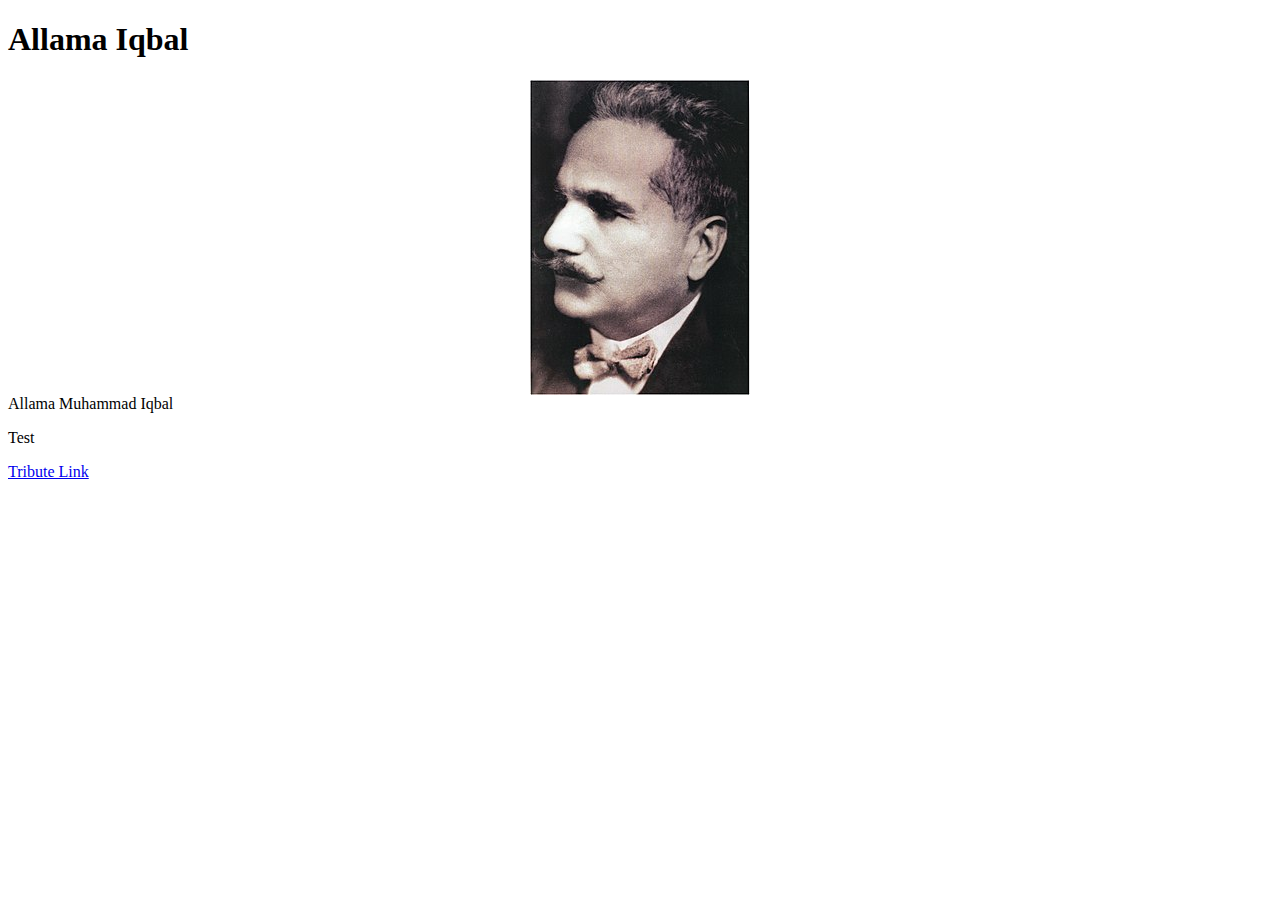
<file: index.html>
<!DOCTYPE html>
<html lang="en">
  <head>
    <link rel="stylesheet" href="styles.css">
    </head>
    <main id="main">
    <h1 id="title">Allama Iqbal</h1>
     <div id="main">
    <div id="img-div">
        <img  id="image" src="Allama_Iqbal.jpg" alt="Image" style="display:block;";
        >
        <div id="img-caption">Allama Muhammad Iqbal </div>
        <p>Test</p>
    </div>
    <div id="tribute-info">
        <a  href="https://en.wikipedia.org/wiki/Muhammad_Iqbal" id="tribute-link" target="_blank">Tribute Link</a>
    </div>    
</div>
</file>
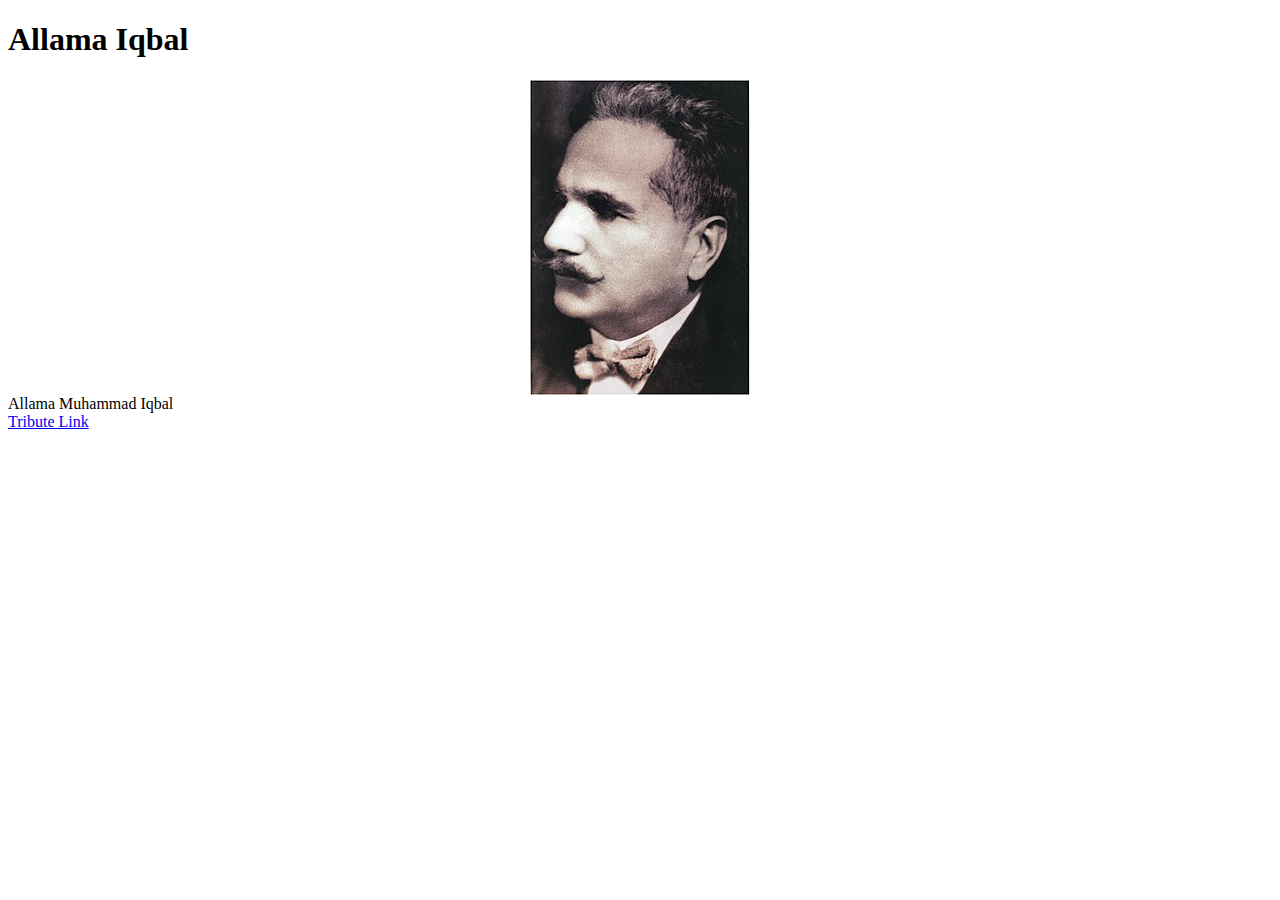
<file: Tribute Page.html>
<!DOCTYPE html>
<html lang="en">
  <head>
    <link rel="stylesheet" href="Tribute Page.css">
    </head>
    <main id="main">
    <h1 id="title">Allama Iqbal</h1>
     <div id="main">
    <div id="img-div">
        <img  id="image" src="Allama_Iqbal.jpg" alt="Image" style="display:block;";
        >
        <div id="img-caption">Allama Muhammad Iqbal </div>
    </div>
    <div id="tribute-info">
        <a  href="https://en.wikipedia.org/wiki/Muhammad_Iqbal" id="tribute-link" target="_blank">Tribute Link</a>
    </div>    
</div>
</file>
<file: styles.css>
#image{
  max-width:100%;
  display:block;
  height:auto;
  margin:0 auto;
}
</file>
<file: Tribute Page.css>
#image{
  max-width:100%;
  display:block;
  height:auto;
  margin:0 auto;
}
</file>
